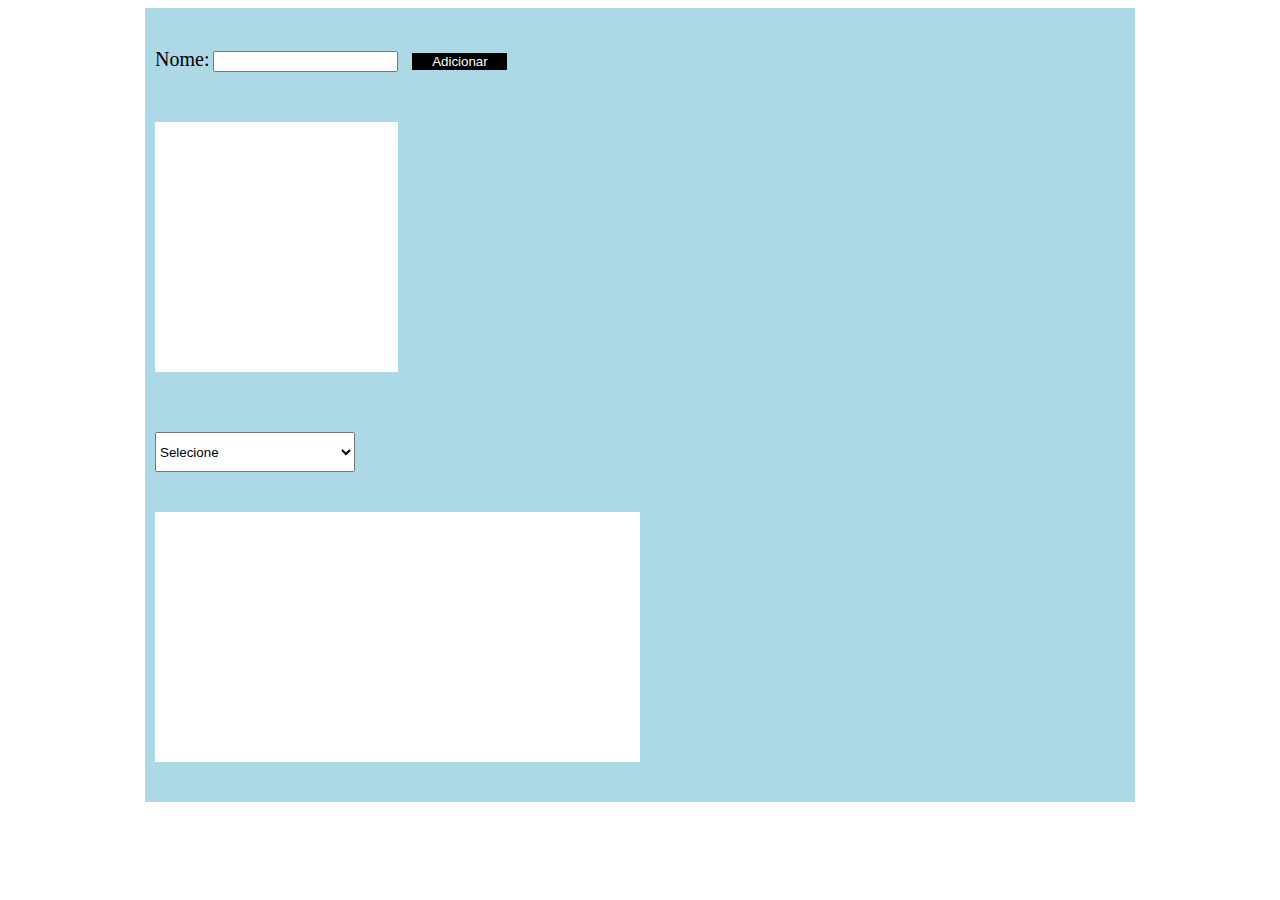
<file: EX 01/index.html>
<!DOCTYPE html>
<html lang="pt-br">
    <head>
        <meta charset="UTF-8">
        <meta name="viewport" content="width=device-width, initial-scale=2.0">
        <meta http-equiv="X-UA-Compatible" content="ie=edge">
        <link rel="shortcut icon" href="favicon.ico" type="image/x-icon">
        <title>Exercicio 01 - 01</title>
        <link rel="stylesheet" href="css/style.css">
    </head>
    <body onload="vindas()">
        <div class="center">
            <div class="div1">
                <label for="entradatexto">Nome:</label>
                <input type="text" id="texto" name="texto">
                <button type="submit" onclick="msgclick()">Adicionar</button>

                <div id="saida"></div>
            </div>

            <div class="div2">
                <select id="selecao" onchange="selecione1()">
                    <option value="Selecione" selected>Selecione</option>
                    <option value="Matematica">Matematica</option>
                    <option value="Fisica">Fisica</option>
                    <option value="Geografia">Geografia</option>
                    <option value="Ciencias">Ciencias</option>
                    <option value="Educação Fisica">Educação Fisica</option>
                </select>

                <div id="sdiv"></div>
            </div>
        </div>
        
        <script src="js/carregar.js"></script>
        <script src="js/clicar.js"></script>
        <script src="js/change.js"></script>
    </body>
</html>
</file>
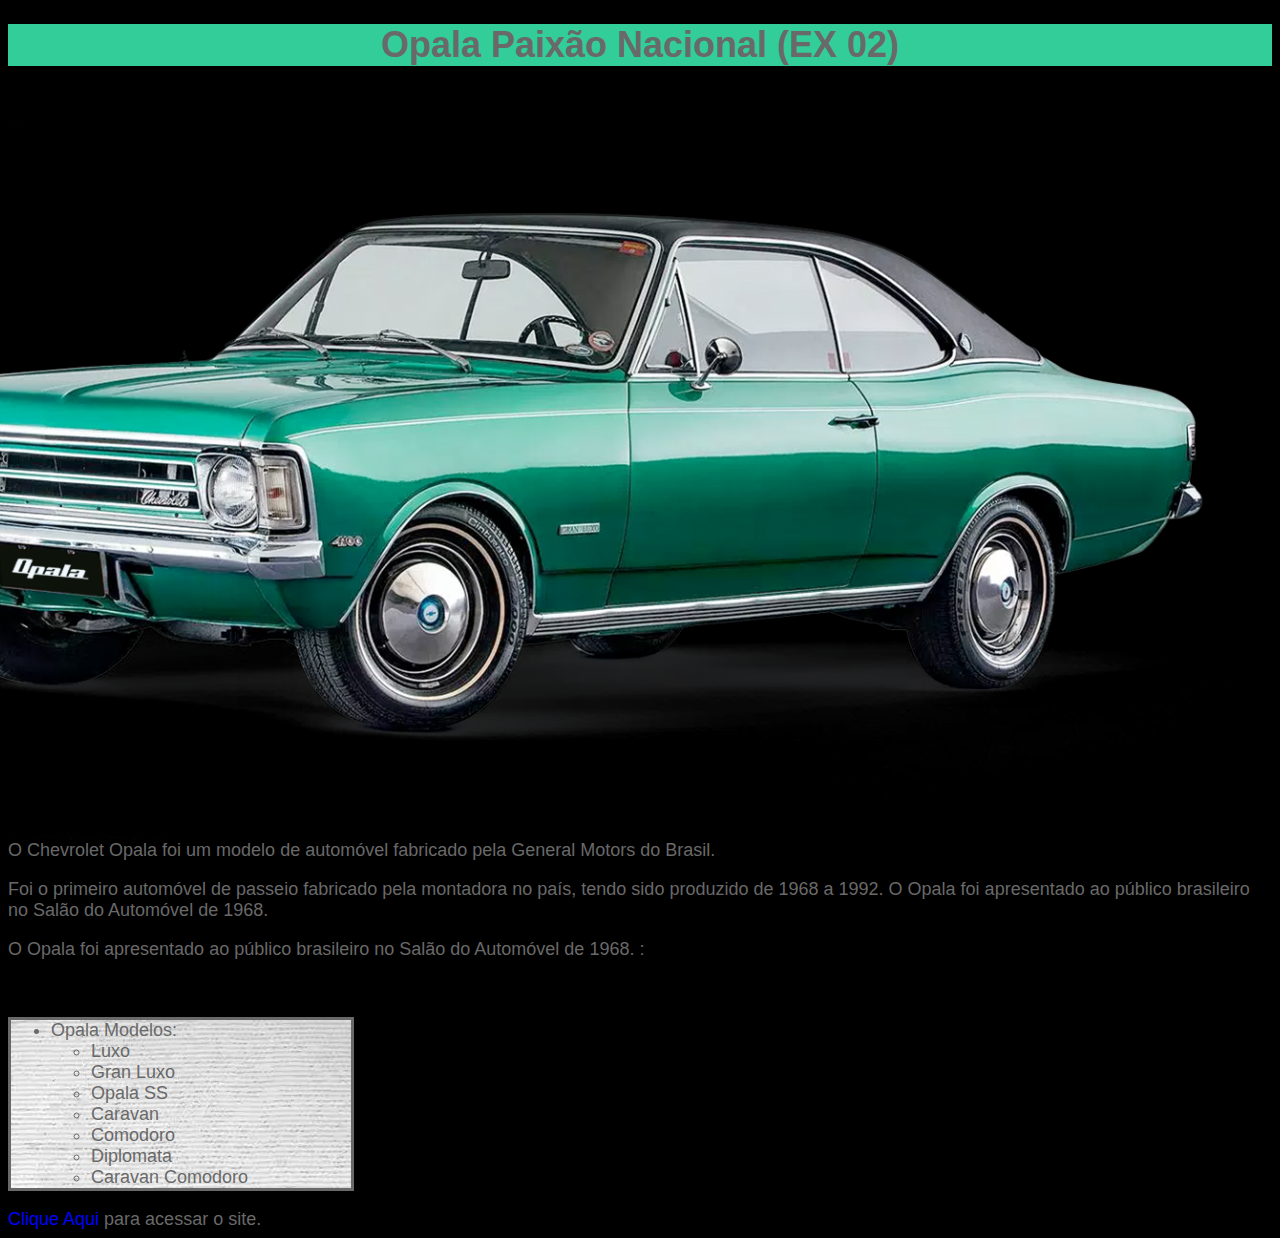
<file: EX 02/index.html>
<!DOCTYPE html>
<html>
    <head>
        <title> Exercicio 02
        </title>
        <link rel="stylesheet" type="text/css" href="css/questao2.css" />
    </head>
    <body>
        <h1>Opala Paixão Nacional (EX 02)</h1>
        <div id="imagem">
            <img src="img/opala.png" alt="Imagem-logo" class="img-direita">
        </div>
        <div>
       <p class="p1">O Chevrolet Opala foi um modelo de automóvel fabricado pela General Motors do Brasil.</p>
       <p>Foi o primeiro automóvel de passeio fabricado pela montadora no país, tendo sido produzido de 1968 a 1992. O Opala foi apresentado ao público brasileiro no Salão do Automóvel de 1968.</p>
       <p>O Opala foi apresentado ao público brasileiro no Salão do Automóvel de 1968. :</p>
        </div>
        <div id="ListaOrdenada"><br>
            <ul class="ul1">
                <li>Opala Modelos:
                    <ul>
                        <li>Luxo</li>
                        <li>Gran Luxo</li>
                        <li>Opala SS </li>
                        <li>Caravan</li>  
                        <li>Comodoro</li> 
                        <li>Diplomata</li> 
                        <li>Caravan Comodoro</li>    
                        
                 
                  
            </ul>
        </div>
        <div id="link">
            <a href="https://pt.wikipedia.org/wiki/Chevrolet_Opala" target="_blank">Clique Aqui</a> para acessar o site.
            </div>
        </body>
</html>
</file>
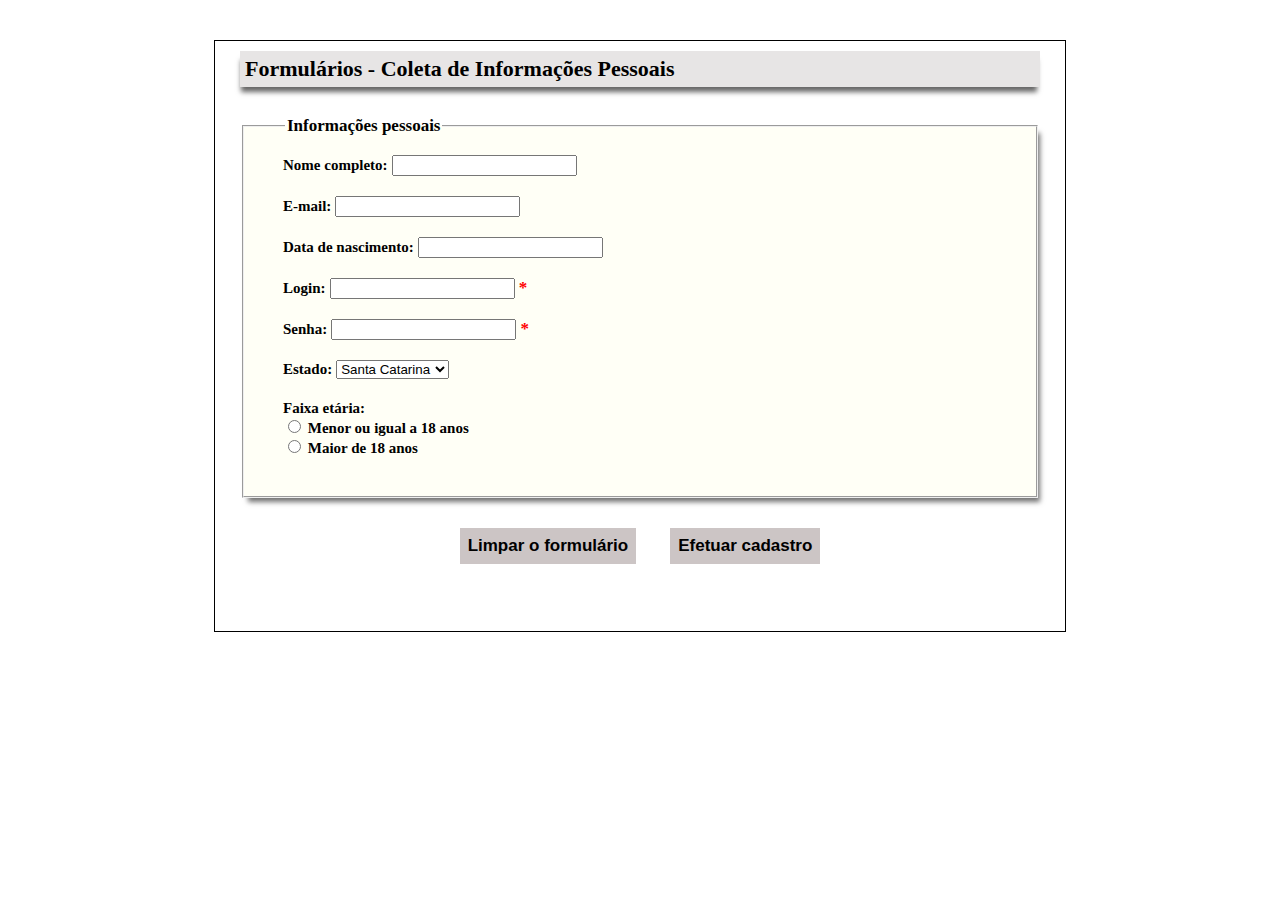
<file: EX 03/index.html>
<!DOCTYPE html>
<html lang="pt-br">
    <head>
        <meta charset="UTF-8">
        <meta name="viewport" content="width=device-width, initial-scale=1.0">
        <meta http-equiv="X-UA-Compatible" content="ie=edge">
        <link rel="shortcut icon" href="favicon.ico" type="image/x-icon">
        <title>Questao 3</title>
        <link rel="stylesheet" href="css/style.css">
    </head>
    <body>
        <div class="center">
            <h2>Formulários - Coleta de Informações Pessoais</h2>
            
            <form>
                <fieldset>
                    <legend>Informações pessoais</legend>
                    <div class="box">
                        <label for="nome">Nome completo:</label>
                        <input type="text" id="nome" name="nome"">
                    </div>

                    <div class="box">
                        <label for="email">E-mail:</label>
                        <input type="email" name="email" id="email">
                    </div>

                    <div class="box">
                        <label for="nasc">Data de nascimento:</label>
                        <input type="text" name="nasc" id="nasc">
                    </div>

                    <div class="box">
                        <label for="login">Login:</label>
                        <input type="text" name="login" id="login"><span> *</span>
                    </div>

                    <div class="box">
                        <label for="senha">Senha:</label>
                        <input type="password" name="senha" id="senha"><span> *</span>
                    </div>

                    <div class="box">
                        <label for="estado">Estado:</label>
                        <select name="estado" id="estado">
                            <option value="Santa Catarina">Santa Catarina</option>
                            <option value="Mato Grosso">Bahia</option>
                            <option value="Rio de janeiro">Rio de Janeiro</option>
                            <option value="Sao Paulo">São Paulo</option>
                            <option value="Paraiba">Distrito Federal</option>
                        </select>
                    </div>

                    <div class="box">
                        <label>Faixa etária:</label>
                        <div>
                            <label>
                                <input type="radio" name="idade">
                                Menor ou igual a 18 anos
                            </label>
                        </div>

                        <div>
                            <label>
                                <input type="radio" name="idade">
                                Maior de 18 anos
                            </label>
                        </div>
                    </div>
                </fieldset>

                <div class="btn-box">
                    <input type="reset" value="Limpar o formulário">
                    <input type="submit" value="Efetuar cadastro" onclick="validacao()">
                </div>
            </form>
        </div>

        <script src="js/onclick.js"></script>
    </body>
</html>
</file>
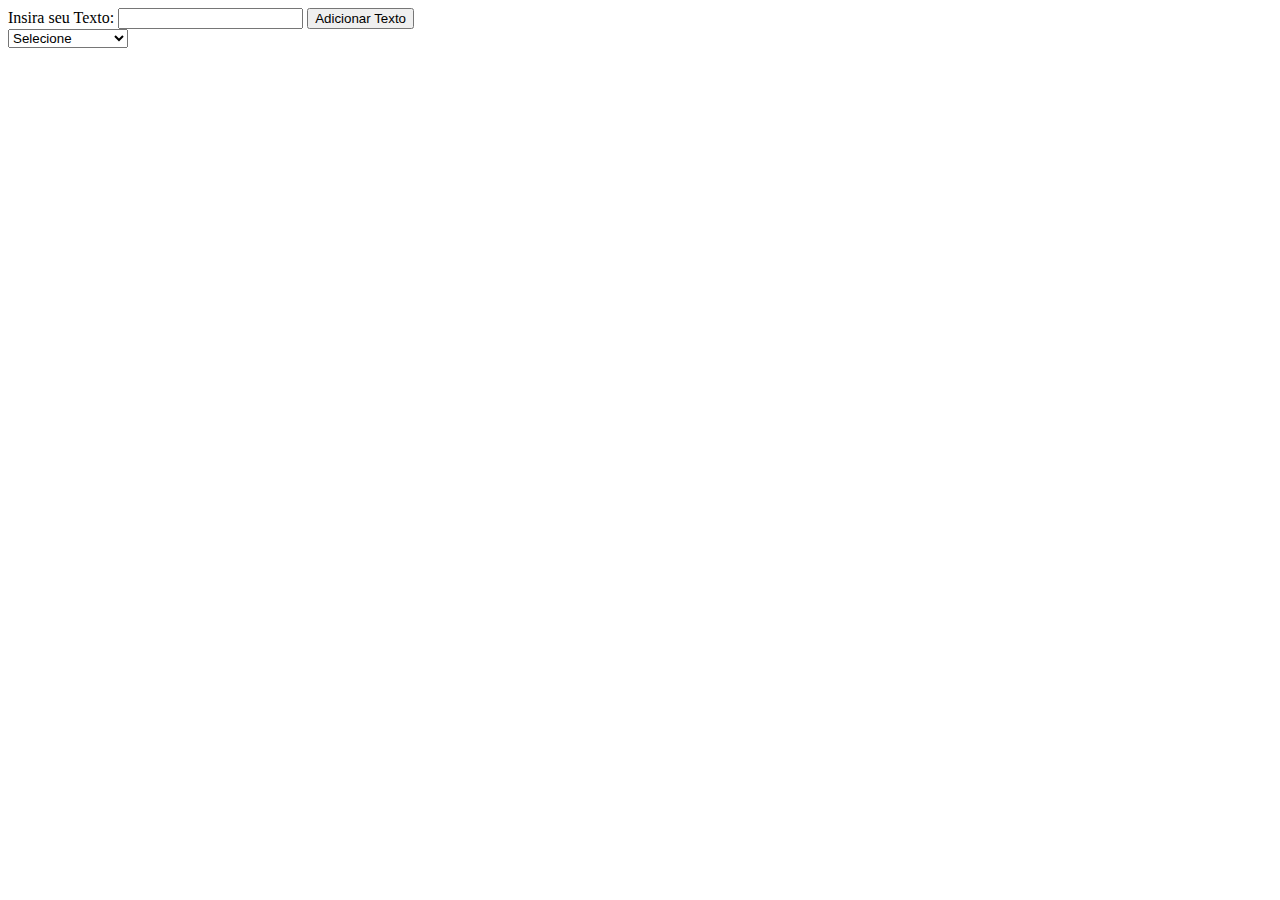
<file: EX 01/EXERCICIO 01.html>
<!DOCTYPE html>
<html lang="pt-br">
    <head>
        <meta charset="UTF-8">
        <meta name="viewport" content="width=device-width, initial-scale=2.0">
        <meta http-equiv="X-UA-Compatible" content="ie=edge">
        <link rel="shortcut icon" href="favicon.ico" type="image/x-icon">
        <title>Exercicio 01 - 01</title>
        <link rel="stylesheet" href="css/style.css">
    </head>
    <body onload="boasvindas()">
        <div class="container">
            <div class="secao1">
                <label for="entradatexto">Insira seu Texto:</label>
                <input type="text" id="entradatexto" name="entradatexto">
                <button type="submit" onclick="msgclick()">Adicionar Texto</button>

                <div id="saidatexto"></div>
            </div>

            <div class="secao2">
                <select id="selecionar" onchange="selecione()">
                    <option value="Selecione" selected>Selecione</option>
                    <option value="Matematica">Matematica</option>
                    <option value="Fisica">Fisica</option>
                    <option value="Geografia">Geografia</option>
                    <option value="Ciencias">Ciencias</option>
                    <option value="Educação Fisica">Educação Fisica</option>
                </select>

                <div id="selectdiv"></div>
            </div>
        </div>
        <!--scripts-->
        <script src="js/carregar.js"></script>
        <script src="js/clicar.js"></script>
        <script src="js/change.js"></script>
    </body>
</html>
</file>
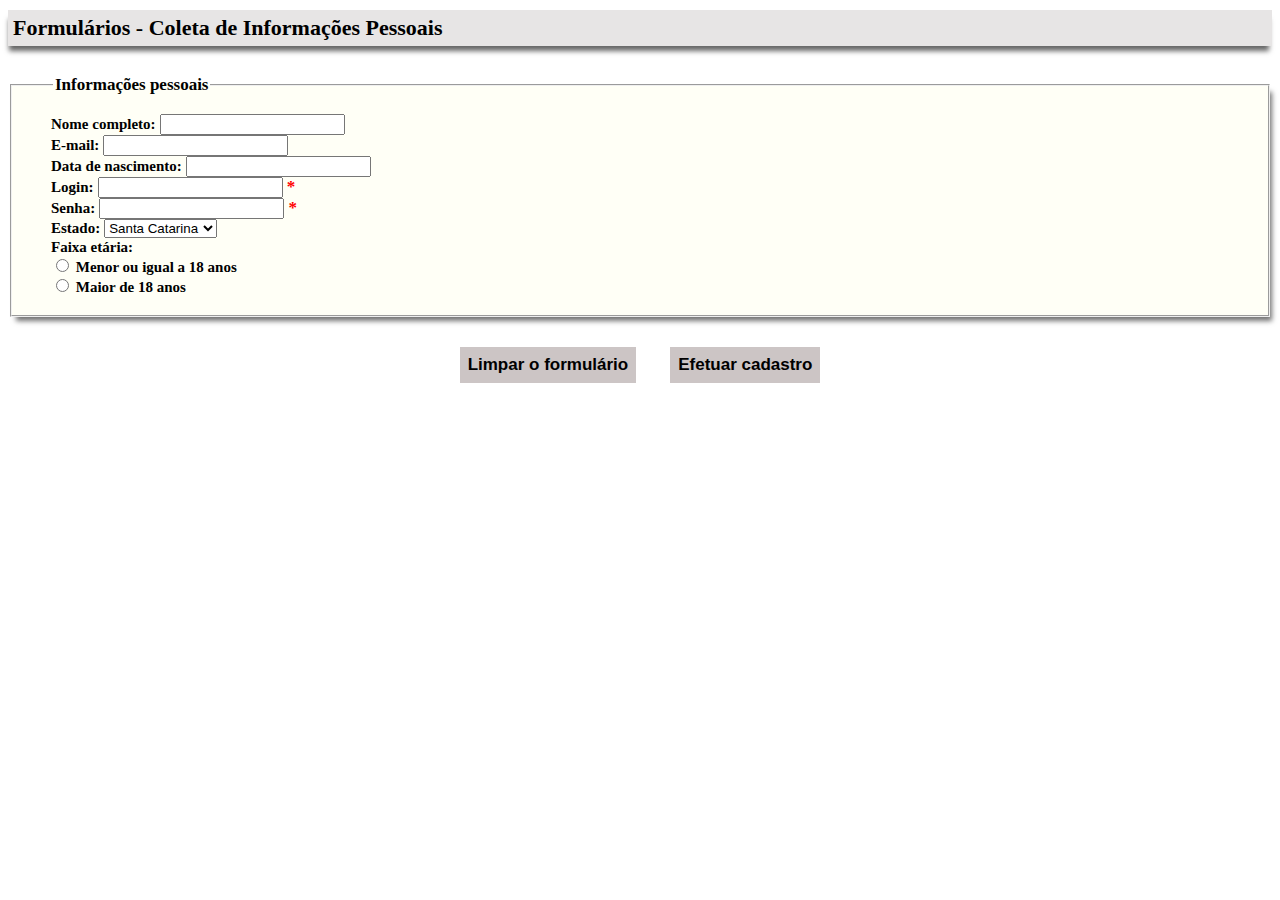
<file: EX 03/EXERCICIO 03.html>
<!DOCTYPE html>
<html lang="pt-br">
    <head>
        <meta charset="UTF-8">
        <meta name="viewport" content="width=device-width, initial-scale=1.0">
        <meta http-equiv="X-UA-Compatible" content="ie=edge">
        <link rel="shortcut icon" href="favicon.ico" type="image/x-icon">
        <title>Atividade - 03</title>
        <link rel="stylesheet" href="css/style.css">
    </head>
    <body>
        <div class="container">
            <h2>Formulários - Coleta de Informações Pessoais</h2>
            
            <form>
                <fieldset>
                    <legend>Informações pessoais</legend>
                    <div class="single-box">
                        <label for="nome">Nome completo:</label>
                        <input type="text" id="nome" name="nome"">
                    </div>

                    <div class="single-box">
                        <label for="email">E-mail:</label>
                        <input type="email" name="email" id="email">
                    </div>

                    <div class="single-box">
                        <label for="nasc">Data de nascimento:</label>
                        <input type="text" name="nasc" id="nasc">
                    </div>

                    <div class="single-box">
                        <label for="login">Login:</label>
                        <input type="text" name="login" id="login"><span> *</span>
                    </div>

                    <div class="single-box">
                        <label for="senha">Senha:</label>
                        <input type="password" name="senha" id="senha"><span> *</span>
                    </div>

                    <div class="single-box">
                        <label for="estado">Estado:</label>
                        <select name="estado" id="estado">
                            <option value="Santa Catarina">Santa Catarina</option>
                            <option value="Mato Grosso">Bahia</option>
                            <option value="Rio de janeiro">Rio de Janeiro</option>
                            <option value="Sao Paulo">São Paulo</option>
                            <option value="Paraiba">Distrito Federal</option>
                        </select>
                    </div>

                    <div class="single-box">
                        <label>Faixa etária:</label>
                        <div>
                            <label>
                                <input type="radio" name="idade">
                                Menor ou igual a 18 anos
                            </label>
                        </div>

                        <div>
                            <label>
                                <input type="radio" name="idade">
                                Maior de 18 anos
                            </label>
                        </div>
                    </div>
                </fieldset>

                <div class="btn-box">
                    <input type="reset" value="Limpar o formulário">
                    <input type="submit" value="Efetuar cadastro" onclick="validar()">
                </div>
            </form>
        </div>

        <!--scripts-->
        <script src="js/onclick.js"></script>
    </body>
</html>
</file>
<file: EX 01/css/style.css>
.center{
    margin: 0 auto;
    padding: 40px 10px;
    max-width: 970px;
    width: 100%;
    background-color: lightblue;
}
.clear{
    clear: both;
}

.div1{
    width: 50%;
}
.div1 label{
    color: black;
    font-size: 20px;
}

.div1 button{
    width: 95px;
    margin-left: 10px;
    background-color: black;
    border: 0;
    cursor: pointer;
    outline: none;
    color: white;
}
#saida{
    width: 50%;
    height: 250px;
    background-color: white;
    margin-top: 50px;
    text-align: center;
    line-height: 250px;
    font-size: 20px;
}

.div2{
    margin-top: 60px;
}
.div2 select{
    width: 200px;
    height: 40px;
}
#sdiv{
    width: 50%;
    height: 250px;
    background-color: white;
    margin-top: 40px;
    text-align: center;
    line-height: 250px;
    font-size: 20px;
}
</file>
<file: EX 02/css/questao2.css>
@charset utf-8;
body{
font-family: Verdana, Geneva, Tahoma, sans-serif;
color: rgb(105, 105, 105);
font-size: 18px;
background: rgb(0, 0, 0)
}

h1{
text-align: center;
background-color: rgb(50,205,153);    
}

.img-direita{
    float: right;
}


.p1 {
text-align: justify;    
}

.ul1{
border:solid;
width: 300px; 
background: url(../img/textt.jpg);

}

a:link{
text-decoration: none;
color:blue;
}

a:visited{
text-decoration: none;
color:rgb(0, 68, 255);
}

a:hover{
text-decoration: underline;
color: blue;
}
</file>
<file: EX 03/css/style.css>
.center{
    margin: 40px auto;
    max-width: 800px;
    width: 100%;
    padding: 0 2%;
    min-height: 590px;
    border: 1px solid black;
}
.clear{
    clear: both;
}

h2{
    background-color: rgb(231, 229, 229);
    padding: 5px;
    font-size: 22px;
    margin: 10px 0;
    box-shadow: -1px 7px 5px -2px rgba(0,0,0,0.60);
}
fieldset{
    margin-top: 29px;
    padding: 19px 39px;
    background-color: rgb(255, 255, 246);
    box-shadow: 4px 6px 5px -2px rgba(0,0,0,0.55);
}
span{
    color: red;
    font-weight: bold;
    font-size: 17px;
}
legend{
    margin-left: 2px;
    font-size: 17px;
    font-weight: bold;
}
label{
    font-size: 15px;
    font-weight: bold;
}
.box{
    margin-bottom: 20px;
}
.btn-box{
    text-align: center;
    margin-top: 30px;
}

input[type=reset],
input[type=submit]{
    margin: 0 15px;
    background-color: rgb(204, 197, 197);
    border: none;
    outline: none;
    font-size: 17px;
    font-weight: bold;
    cursor: pointer;
    padding: 8px;
}
</file>
